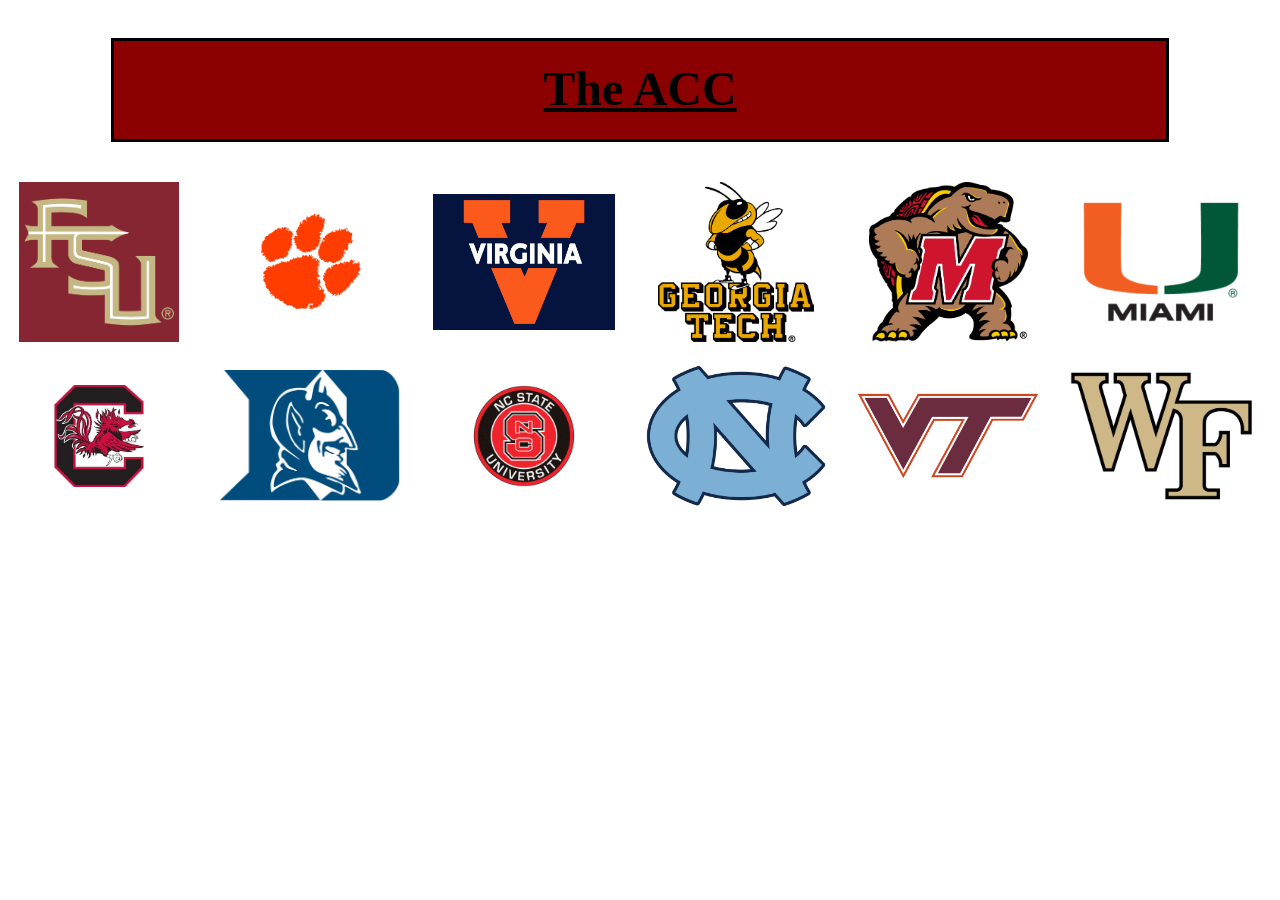
<file: acc_changes.html>
<!DOCTYPE html>
<html lang="en"> 
    <head>
        <title>My Personal ACC Conference Realignment</title>
        <link rel="stylesheet" href="styles.css">
    </head>
    <body>
        
    <main>


      <section id="one" class="ACC-Header">The ACC</section>

      <section id="two">
        <img src="Images/6613_florida_state_seminoles-alternate-2014.png" alt="Florida State Logo">
      </section>

      <section id="three">
        <img src="Images/Clemson-University-Athletic-Logo.png" alt="Clemson logo">
      </section>

      <section id="four">
        <img src="Images/e0d3236b653b8405d9fda7f064c6b49c.jpg" alt="UVA Logo">
      </section>

      <section id="five">
        <img src="Images/georgia_tech_yellow_jackets_logo_alternate_19993919.png" alt="Georgia Tech logo">
      </section>

      <section id="six">
        <img src="Images/maryland_terrapins_logo_primary_2006_sportslogosnet-5269.png" alt="Maryland logo">
      </section>

      <section id="seven">
        <img src="Images/R (3).jpg" alt="Miami logo">
      </section>

      <section id="eight">
        <img src="Images/South-Carolina-Logo.jpg" alt="South Carolina logo">
      </section>

      <section id="nine">
        <img src="Images/TNuwdU.jpg" alt="Duke logo">
      </section>

      <section id="ten">
        <img src="Images/NC-State-University-Emblema.jpg" alt="NC State logo">
      </section>

      <section id="eleven">
        <img src="Images/unc-logo.png" alt="unc logo">
      </section>

      <section id="twelve">
        <img src="Images/Virginia_Tech_Hokies_logo.svg.webp" alt="Virginia Tech logo">
      </section>

      <section id="thirteen">
        <img src="Images/Wake_Forest_University_Athletic_logo.svg.webp" alt="Wake Forest logo">
      </section>


    </main>

    </body>
</html>
</file>
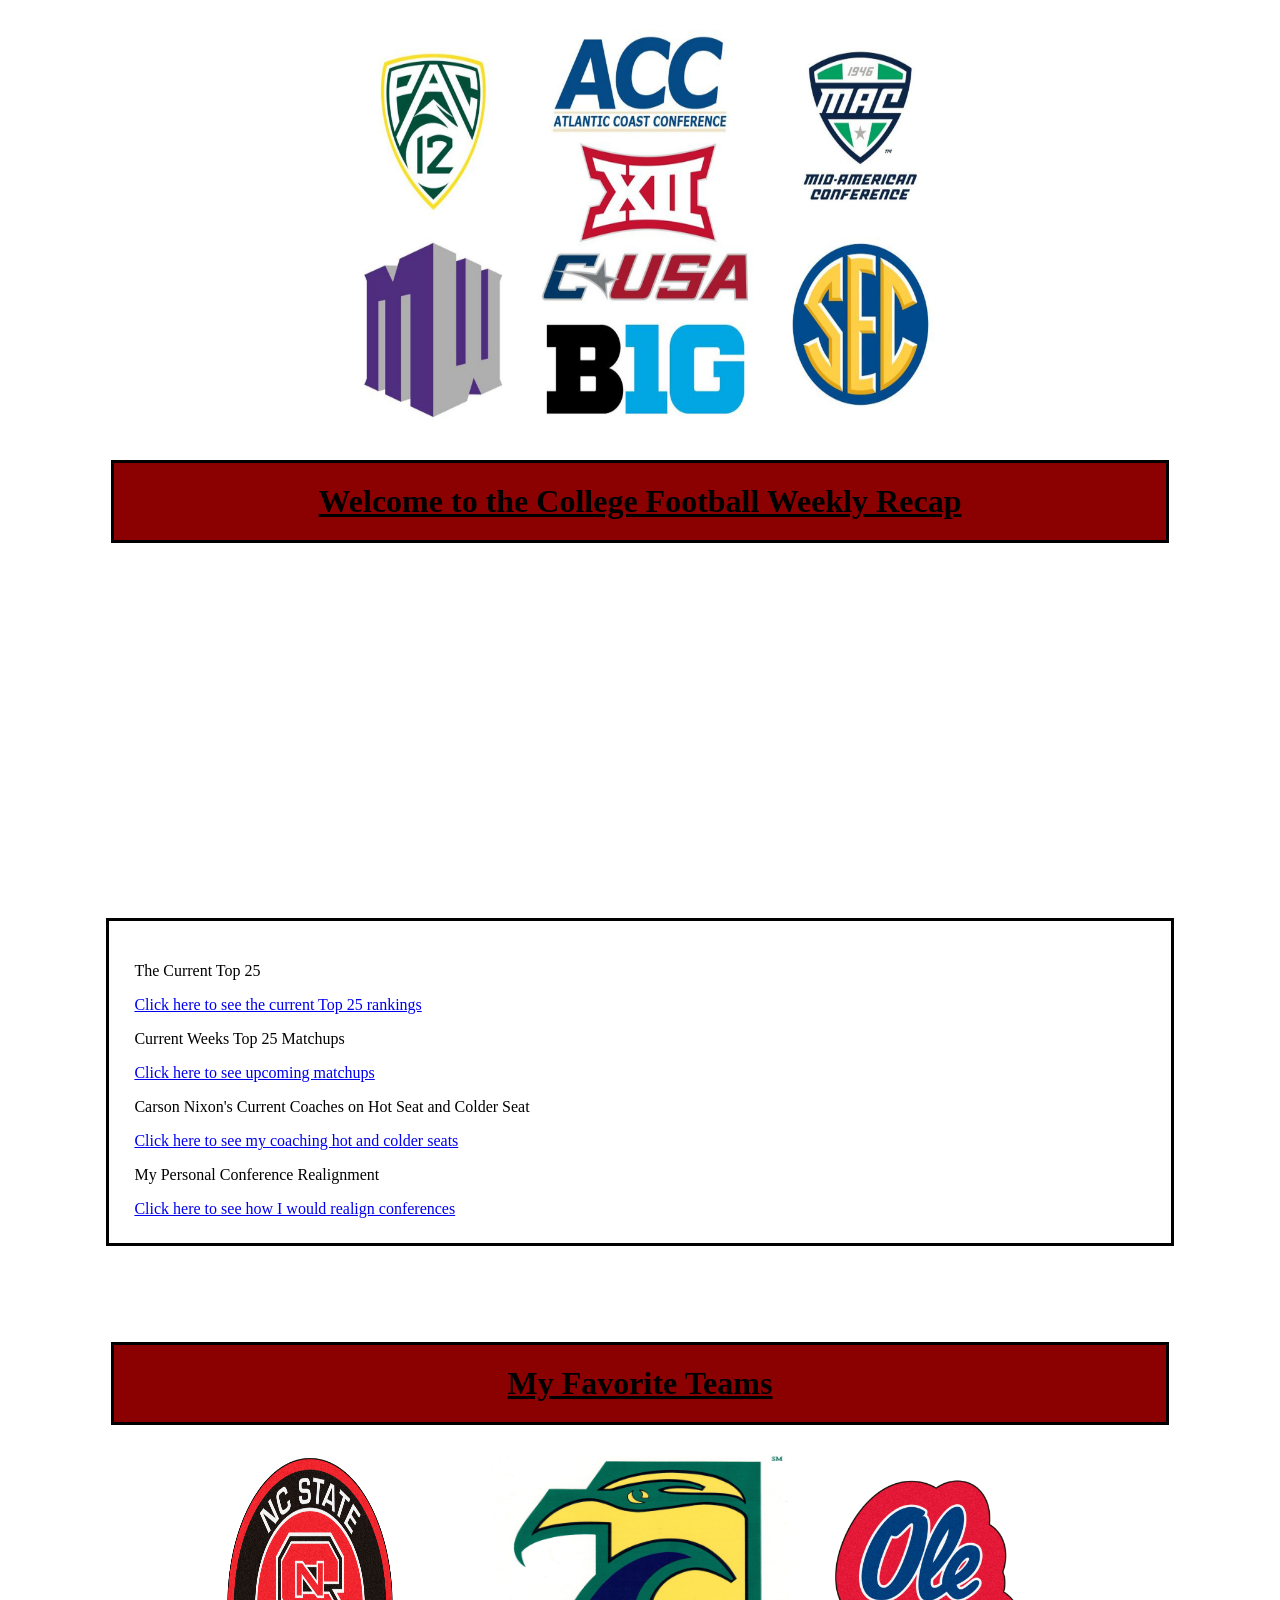
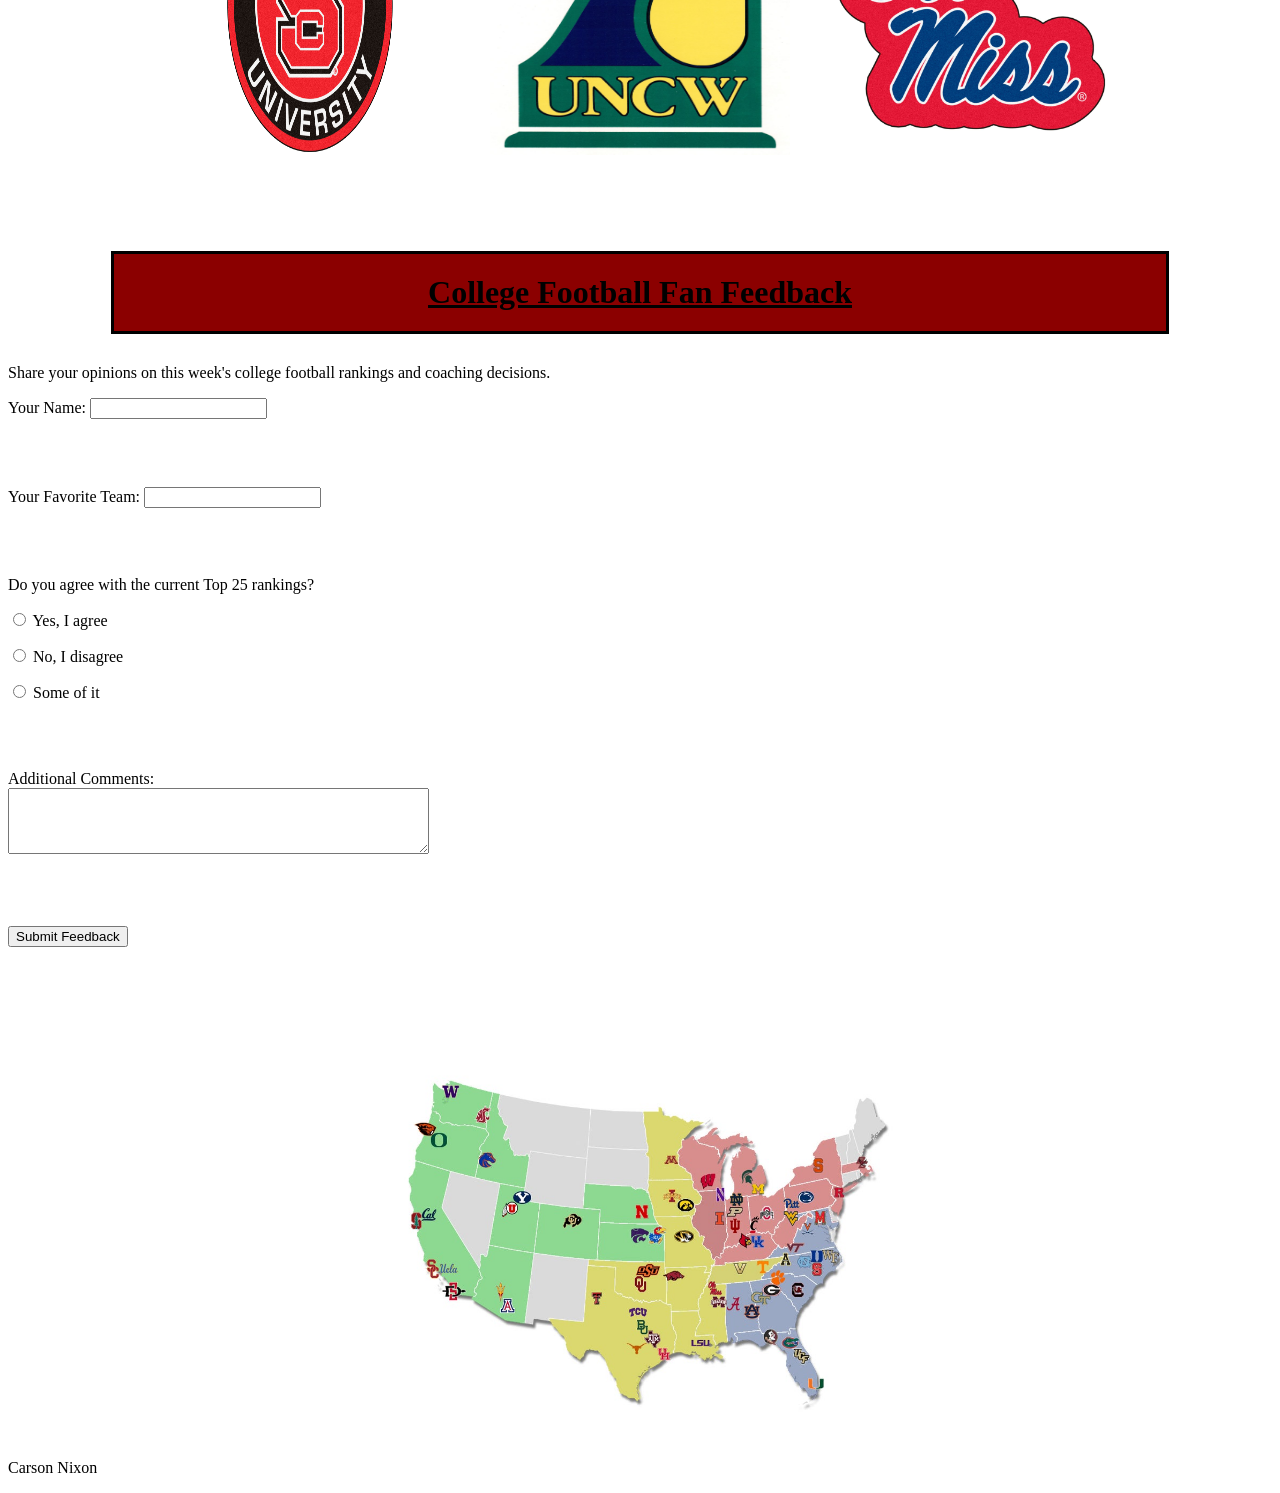
<file: home.html>
<!DOCTYPE html>
<html lang="en"> 
    <head>
        <title>Home Page</title>
        <link rel="stylesheet" href="styles.css">
    </head>
    <body>
<img class="main-img" src="Images/College_Football_Conference_logo.jpg" alt="Colleg Football Conference logos" width="600" height="400">
<h1 class="Intro">Welcome to the College Football Weekly Recap</h1>

<iframe
width="560"
height="315"
src="https://www.youtube.com/embed/1pGG1WY_FWY"
title="Week 2 College Football Recap"
frameborder="0"
allow="accelerometer; autoplay; clipboard-write; encrypted-media; gyroscope; picture-in-picture"
allowfullscreen>
</iframe>

<div class="content-box">

<p>The Current Top 25</p>
<a href="https://www.espn.com/college-football/rankings">Click here to see the current Top 25 rankings</a>

<p>Current Weeks Top 25 Matchups</p>
<a href="https://www.espn.com/college-football/scoreboard/_/week/4/year/2026/seasontype/2">Click here to see upcoming matchups</a>

<p>Carson Nixon's Current Coaches on Hot Seat and Colder Seat</p>
<a href="hot_cold_seat.html">Click here to see my coaching hot and colder seats</a>

<p>My Personal Conference Realignment</p>
<a href="acc_changes.html">Click here to see how I would realign conferences</a>

</div>

<br><br>

<h1 class="Intro">My Favorite Teams</h1>

<div class="favorite-teams">
<img src="Images/NC-State-University-Emblema.jpg" alt="NC State University logo" width="300" height="300">
<img src="Images/athletics_logo_2014resized.jpg" alt ="University of North Carolina Wilmington Logo" width="300" height="300">
<img src="Images/1890777.jpg" alt="Ole Miss Logo" width="300" height="300">
</div>

<br><br>

<h1 class="Intro">College Football Fan Feedback</h1>

<p>Share your opinions on this week's college football rankings and coaching decisions.</p>

<form method="post" action="https://miswebapps.uncw.edu/mis310/form-submit.aspx">

    <p>
        <label for="name">Your Name:</label>
        <input type="text" id="name" name="name" required> 
    </p>

<br></br>

    <p>
        <label for="team">Your Favorite Team:</label>
        <input type="team" id="team" name="team" required>
    </p>

<br></br>

    <p>Do you agree with the current Top 25 rankings?</p>

    <p>
        <input type="radio" id="agree" name="rankings" value="agree" required>
        <label for="agree">Yes, I agree</label>
    </p>
    <p>
        <input type="radio" id="disagree" name="rankings" value="disagree">
        <label for="disagree">No, I disagree</label>
    </p>
    <p>
        <input type="radio" id="some" name="rankings" value="some">
        <label for="some">Some of it</label>
    </p>

    <br></br>

    <p>
        <label for="comments">Additional Comments:</label><br>
        <textarea id="comments" name="comments" rows="4" cols="50"></textarea>
    </p>

    <br></br>

    <p>
        <button type="submit">Submit Feedback</button>
    </p>
</form>

    


<br><br>
<img class="main-img" src="Images/Map of College Football Teams.jpg" alt="U.S. map showing college football team locations" width="600" height="400">
<p>Carson Nixon</p>
    </body>
</html>
</file>
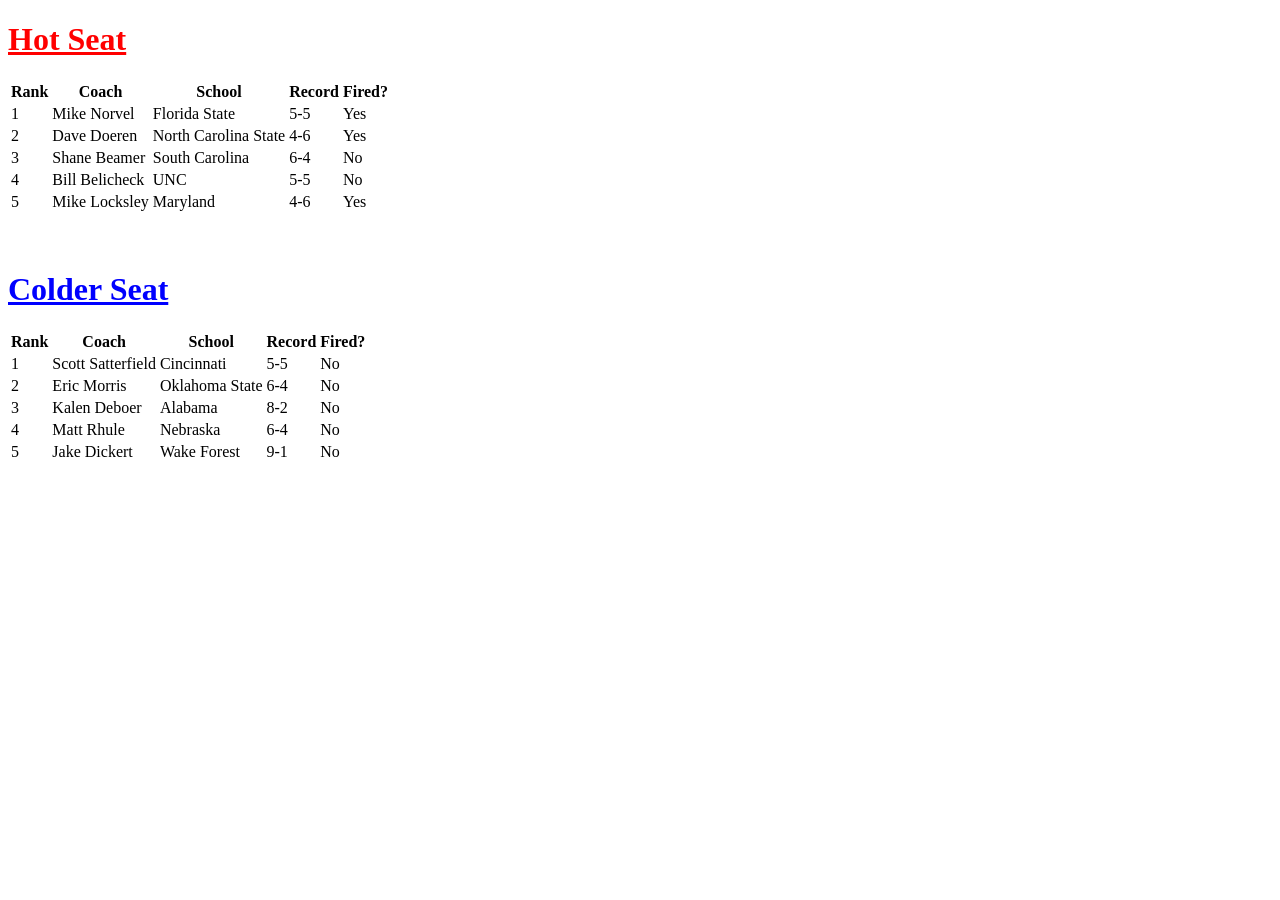
<file: hot_cold_seat.html>
<!DOCTYPE html>
<html lang="en"> 
    <head>
        <title>Carson Nixon Current Coaching Hot Seat and Colder Seat</title>
        <link rel="stylesheet" href="styles.css">
    </head>
    <body>
        <h1 class="hot-seat">Hot Seat</h1>

<table>

<tr>
    <th>Rank</th>
    <th>Coach</th>
    <th>School</th>
    <th>Record</th>
    <th>Fired?</th>
</tr>

<tr>
    <td>1</td>
    <td>Mike Norvel</td>
    <td>Florida State</td>
    <td>5-5</td>
    <td>Yes</td>
</tr>

<tr>
    <td>2</td>
    <td>Dave Doeren</td>
    <td>North Carolina State</td>
    <td>4-6</td>
    <td>Yes</td>
</tr>

<tr>
    <td>3</td>
    <td>Shane Beamer</td>
    <td>South Carolina</td>
    <td>6-4</td>
    <td>No</td>
</tr>

<tr>
    <td>4</td>
    <td>Bill Belicheck</td>
    <td>UNC</td>
    <td>5-5</td>
    <td>No</td>
</tr>

<tr>
    <td>5</td>
    <td>Mike Locksley</td>
    <td>Maryland</td>
    <td>4-6</td>
    <td>Yes</td>

</table>

        <br><br>

        <h1 class="colder-seat">Colder Seat</h1>
<table>

<tr>
    <th>Rank</th>
    <th>Coach</th>
    <th>School</th>
    <th>Record</th>
    <th>Fired?</th>
</tr>

<tr>
    <td>1</td>
    <td>Scott Satterfield</td>
    <td>Cincinnati</td>
    <td>5-5</td>
    <td>No</td>
</tr>

<tr>
    <td>2</td> 
    <td>Eric Morris</td>
    <td>Oklahoma State</td>
    <td>6-4</td>
    <td>No</td>
</tr>

<tr>
    <td>3</td>
    <td>Kalen Deboer</td>
    <td>Alabama</td>
    <td>8-2</td>
    <td>No</td>
</tr>

<tr>
    <td>4</td>
    <td>Matt Rhule</td>
    <td>Nebraska</td>
    <td>6-4</td>
    <td>No</td>
</tr>

<tr>
    <td>5</td>
    <td>Jake Dickert</td>
    <td>Wake Forest</td>
    <td>9-1</td>
    <td>No</td>
</tr>

</table>

    </body>
</html>
</file>
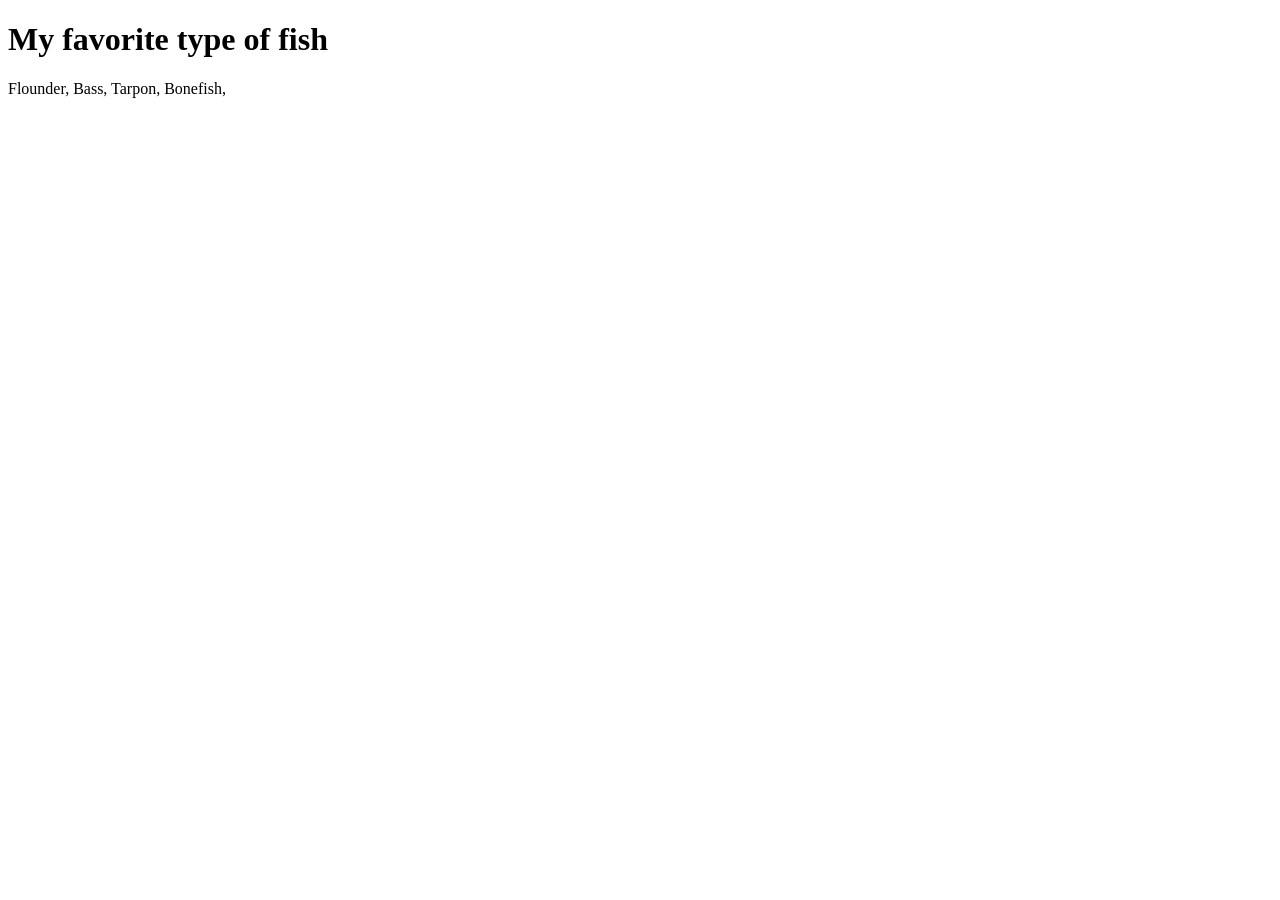
<file: Sept1.html>
<!DOCTYPE html>
<html lang="en">
<head>
    <meta charset="UTF-8">
    <meta name="viewport" content="width=device-width, initial-scale=1.0">
    <title>Document</title>
</head>
<body>
    <h1>My favorite type of fish</h1>
    <p>Flounder, Bass, Tarpon, Bonefish, </p>
</body>
</html>
</file>
<file: styles.css>
.hot-seat {
    color:red;
    text-decoration: underline;
}

.colder-seat {
    color: blue;
    text-decoration: underline;
}

.Intro {
    text-decoration-line: underline;
    background-color: darkred;
    border: 3px solid black;
    width: fit-content;
    padding: 20px 20px;
    margin: 30px auto;
    width: 80%;
    text-align: center;
}

.content-box {
    background-color: white;
    padding: 25px;
    margin: 30px auto;
    border: 3px solid black;
    width: 80%;
}

.main-img, iframe {
    display: block;
    margin: 30px auto;
}

.favorite-teams {
    display: flex;
    justify-content: center;
    gap: 30px;
    flex-wrap: wrap;
    margin: 30px auto;
    width: 80%;
}

@media (max-width: 600px) {
    .favorite-teams {
        flex-direction: column;
        align-items: center;
    }
    .main-img, iframe {
        width: 100%;
    }
}

main {
    display: grid;
    grid-template-columns: repeat(6, 1fr);
    grid-template-rows: repeat(3, 1fr);
    grid-gap: 10px;
}

#one {
    grid-column-start: 1;
    grid-column-end: -1;
    text-decoration-line: underline;
    background-color: darkred;
    border: 3px solid black;
    width: fit-content;
    padding: 20px 20px;
    margin: 30px auto;
    width: 80%;
    text-align: center;
    font-size: 48px;
    font-weight: bold;
}

main img {
    width: 90%;
    height: 160px;
    object-fit: contain;
    justify-self: center;
    align-self: center;
}
</file>
